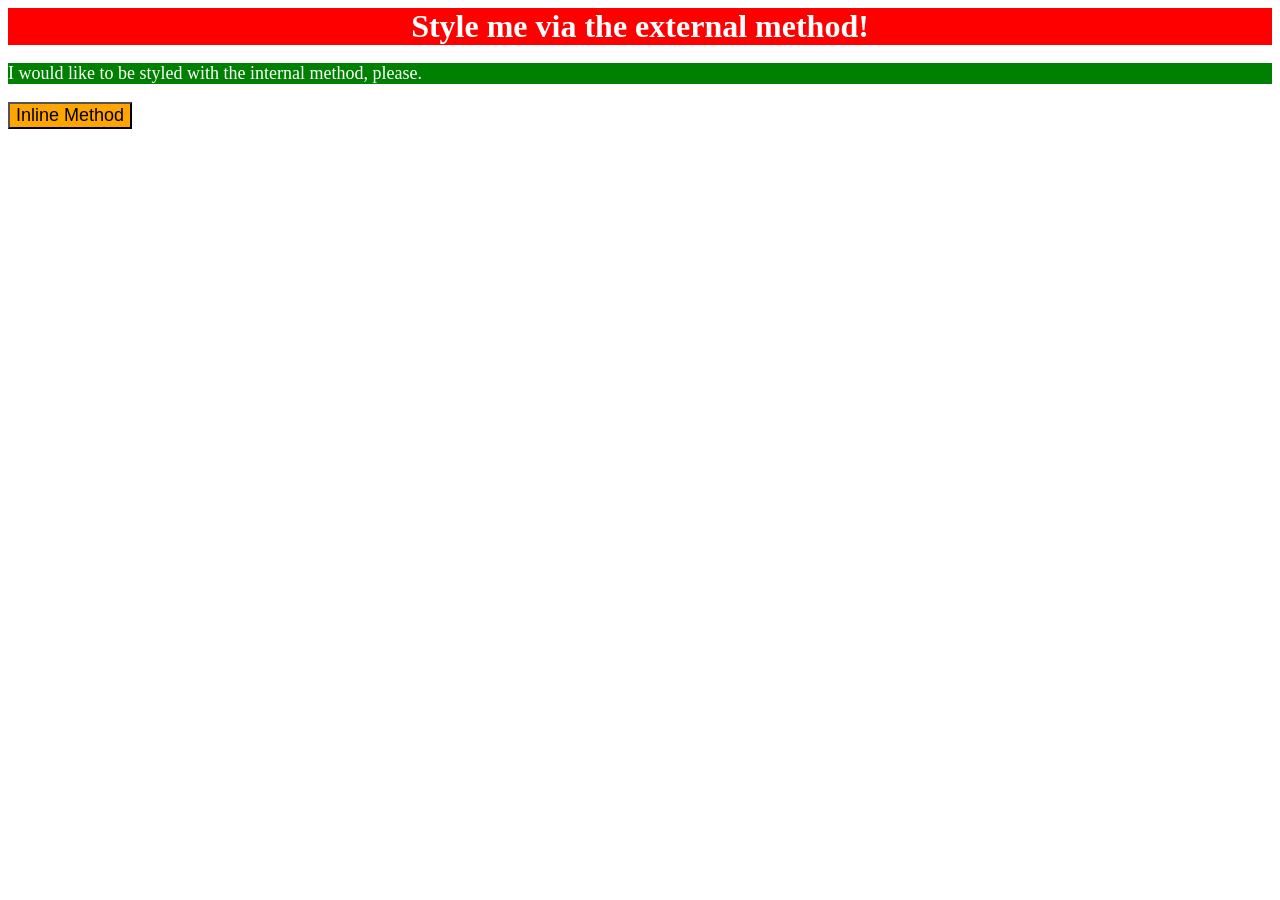
<file: foundations/intro-to-css/01-css-methods/index.html>
<!DOCTYPE html>
<html lang="en">
  <head>
    <meta charset="UTF-8">
    <meta http-equiv="X-UA-Compatible" content="IE=edge">
    <meta name="viewport" content="width=device-width, initial-scale=1.0">
    <link rel="stylesheet" href="style.css">
    <title>Methods for Adding CSS</title>
      <style>
          p {
            background-color: green;
            color: white;
            font-size: 18px;

          }
      </style>
  </head>
  <body>
    <div>Style me via the external method!</div>
    <p>I would like to be styled with the internal method, please.</p>
    <button style="background-color: orange; font-size: 18px;">Inline Method</button>
  </body>
</html>
</file>
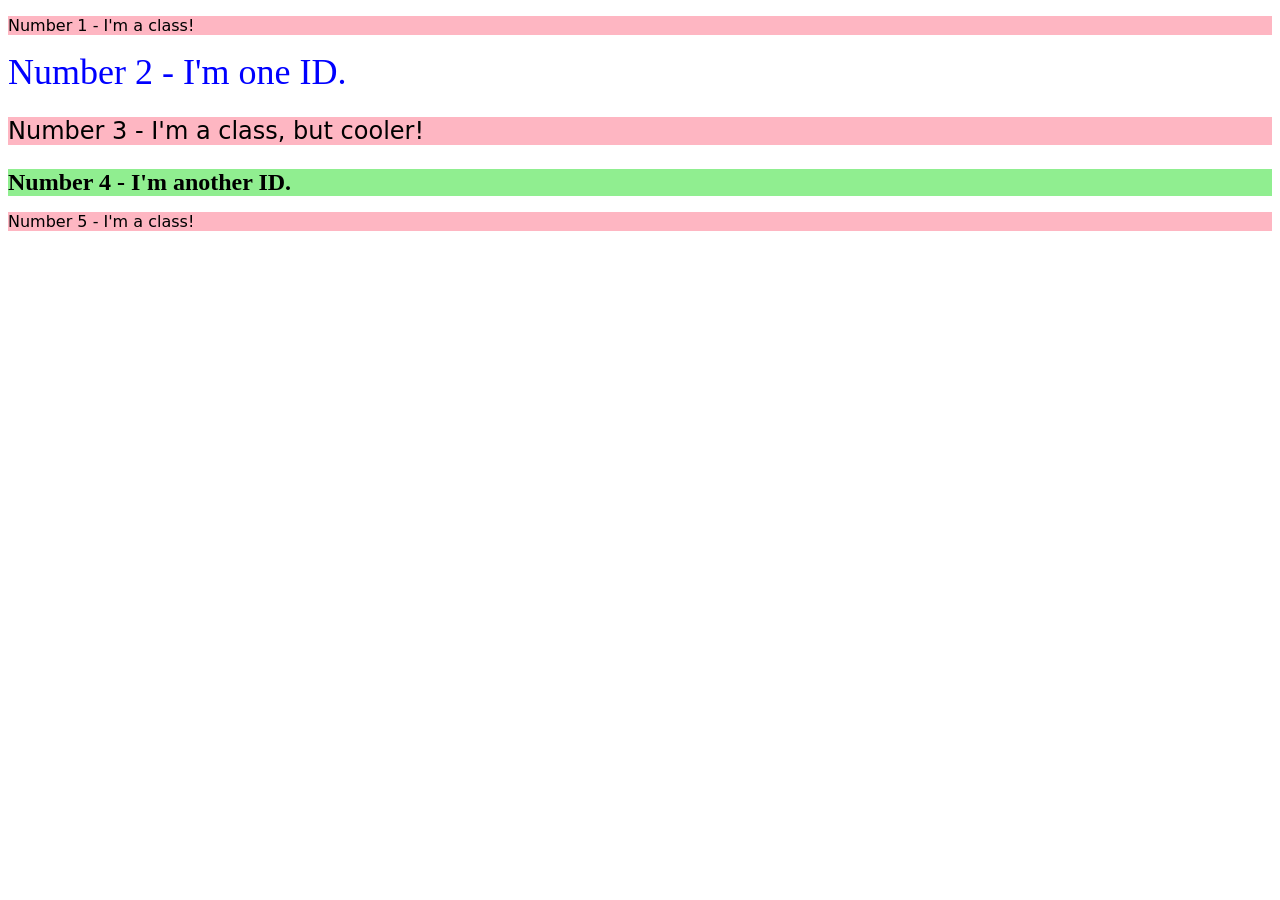
<file: foundations/intro-to-css/02-class-id-selectors/index.html>
<!DOCTYPE html>
<html lang="en">
  <head>
    <meta charset="UTF-8">
    <meta http-equiv="X-UA-Compatible" content="IE=edge">
    <meta name="viewport" content="width=device-width, initial-scale=1.0">
    <title>Class and ID Selectors</title>
    <link rel="stylesheet" href="style.css">
  </head>
  <body>
    <p class="odd-elements ">Number 1 - I'm a class!</p>
    <div id="second-element"> Number 2 - I'm one ID.</div>
    <p class="odd-elements font-size"> Number 3 - I'm a class, but cooler!</p>
    <div id="fourth-element" class="font-size">Number 4 - I'm another ID.</div>
    <p class="odd-elements">Number 5 - I'm a class!</p>
  </body>
</html>
</file>
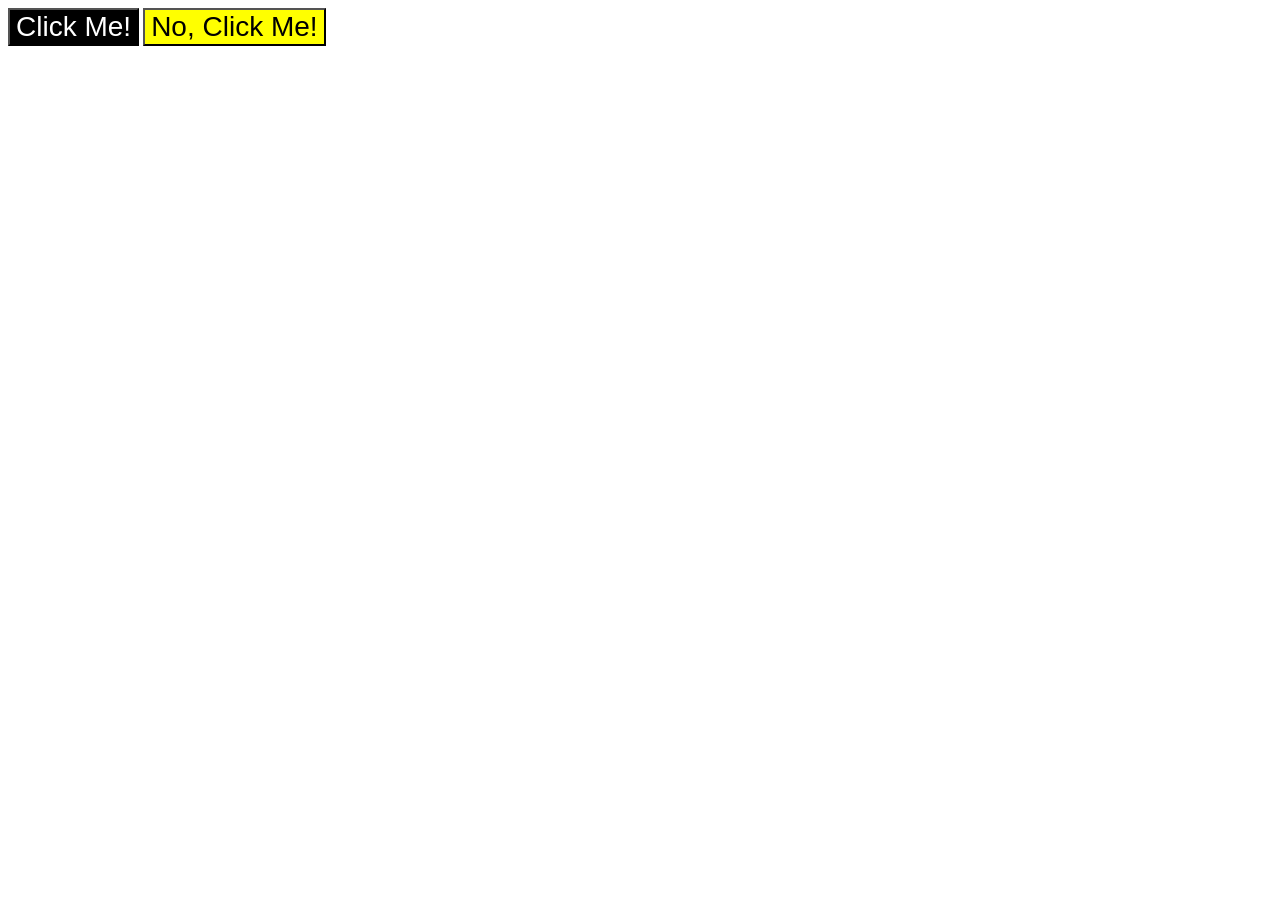
<file: foundations/intro-to-css/03-grouping-selectors/index.html>
<!DOCTYPE html>
<html lang="en">
  <head>
    <meta charset="UTF-8">
    <meta http-equiv="X-UA-Compatible" content="IE=edge">
    <meta name="viewport" content="width=device-width, initial-scale=1.0">
    <title>Grouping Selectors</title>
    <link rel="stylesheet" href="style.css">
  </head>
  <body>
    <button class="one">Click Me!</button>
    <button class="two">No, Click Me!</button>
  </body>
</html>
</file>
<file: foundations/intro-to-css/01-css-methods/style.css>
div{
    color: white;
    background-color: red;
    font-size: 32px;
    text-align: center;
    font-weight: bold;
    

}
</file>
<file: foundations/intro-to-css/02-class-id-selectors/style.css>
/* Add CSS Styling */
.odd-elements{
    background-color: rgb(254, 182, 194);
    font-family: Verdana,'DejaVu Sans',sans-serif;
    
}

#second-element{
     color: blue; 
     font-size: 36px;
   
}

.font-size{
    font-size: 24px;
}

#fourth-element{
    background-color: lightgreen; font-size: 24px;
    font-weight: bold;
}
</file>
<file: foundations/intro-to-css/03-grouping-selectors/style.css>
/* Add CSS Styling */
.one{
    background-color: black;
    color: white;
}
.two{
    background-color: yellow;
}
.one,
.two{
    font-size: 28px;
    font-family: Helvetica, 'Times New Roman','sasn-serif';
}
</file>
